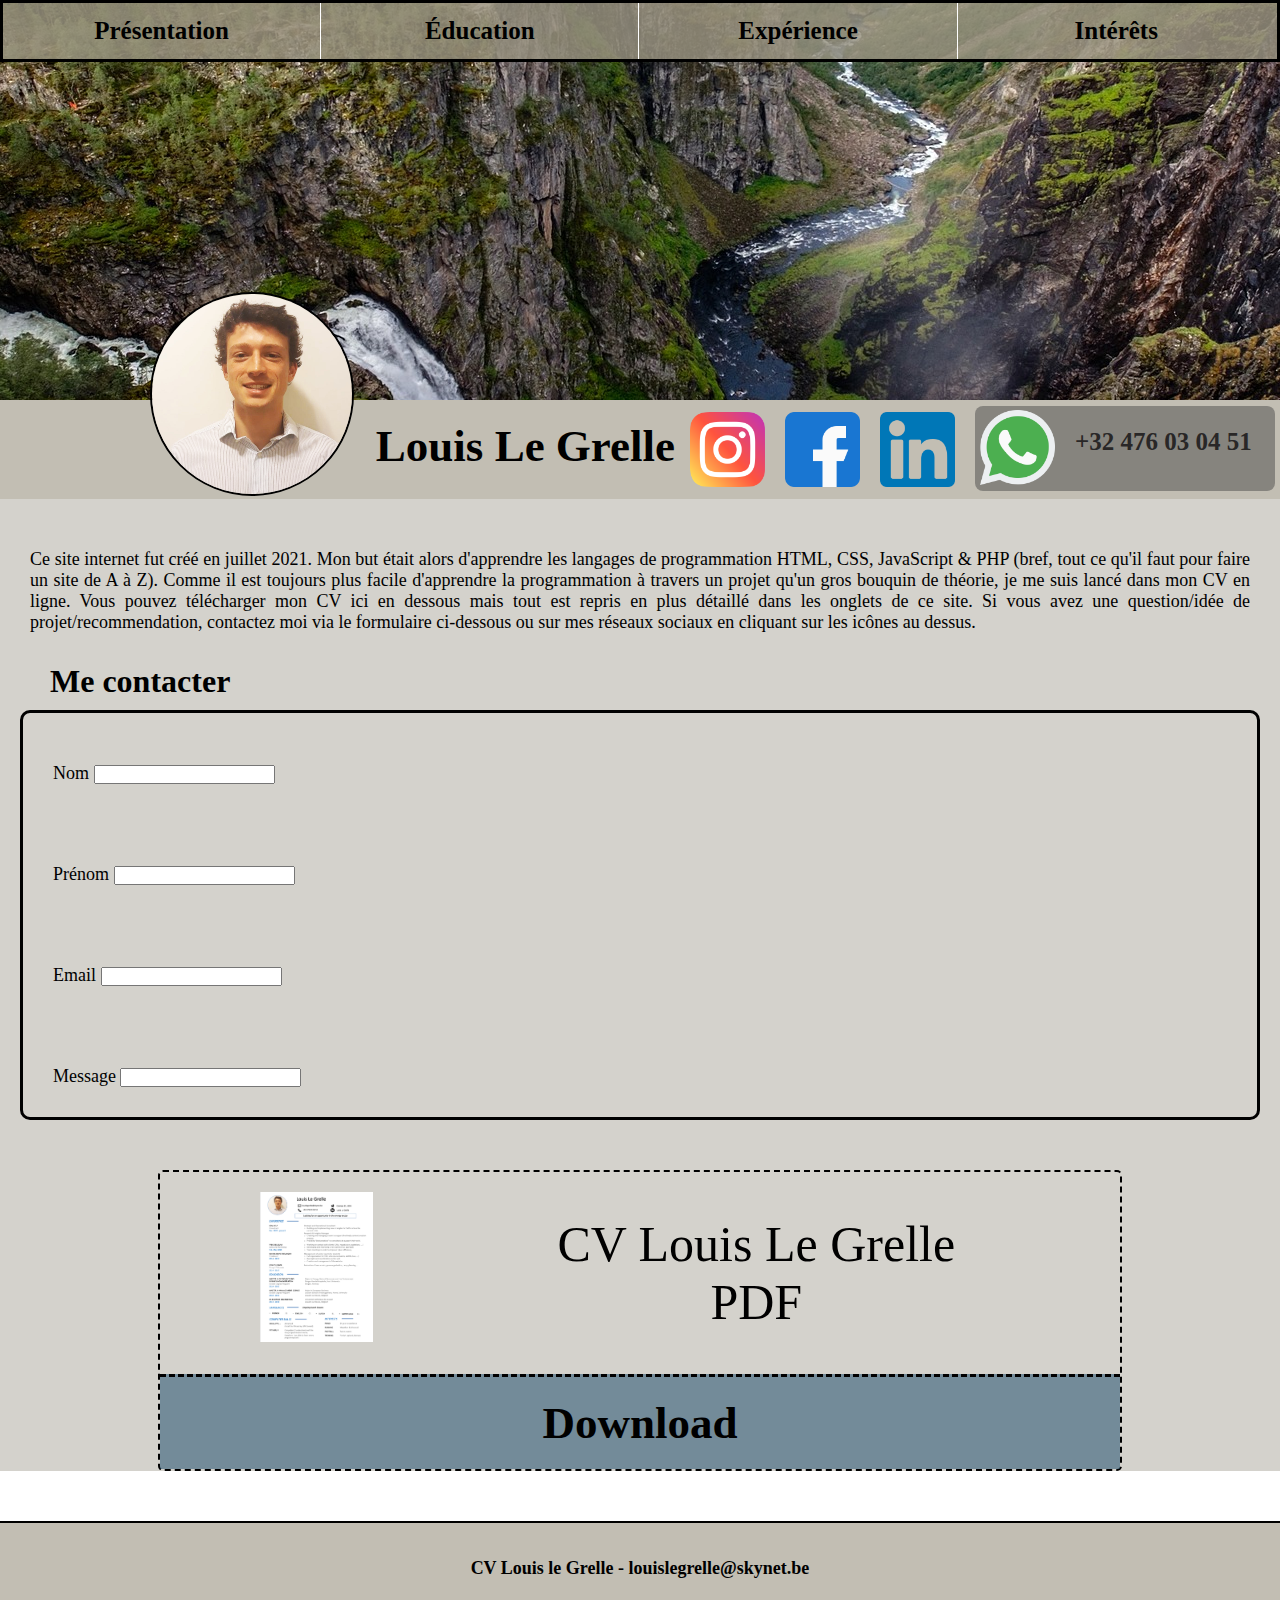
<file: index.html>
<!DOCTYPE html>
<html>

    <head>
        <meta charset="UTF-8" />
        <link rel="stylesheet" href = "style.css"/>
        <title>CV Louis Le Grelle</title>
    </head>

    <body>

        <header class="header">
            <nav>
                <ul class="menu_1">
                    <li><a href="index.html">Présentation</a></li>
                    <li><a href="education.html">Éducation</a></li>
                    <li><a href="experience.html">Expérience</a></li>
                    <li><a href="interets.html">Intérêts</a></li>
                </ul>
            </nav>
            <img class = "pp" src="image/photo.jpg" alt="ma photo"/>
        
            
        </header>
    

        
        <section class="block_nom">
            <h1><div class = "nom"> 
                    Louis Le Grelle 
            </div>
            <div class = "whatsapp" title="Me contacter sur Whatsapp" ><img class = "logo2" src="image/whatsapp.png" alt="whatsapp_logo"/><div style="padding-top: 22px;">+32 476 03 04 51</div></div>
            <a href="http://www.linkedin.com/in/louis-le-grelle-3a811b13b" title="Visiter ma page LinkedIn" ><img class = "logo" src="image/linkedin.png" alt="linkedin_logo"/></a>
            <a href="https://www.facebook.com/louis.legrelle" title="Visiter ma page facebook" ><img class = "logo" src="image/facebook.png" alt="facebook_logo"/></a>
            <a href="https://www.instagram.com/louis_le_grelle/" title="visiter ma page Instagram" ><img class = "logo" src="image/instagram.png" alt="instagram_logo"/></a>
             </h1>   
        </section>

        
        <section class="corps">
            <p>Ce site internet fut créé en juillet 2021. Mon but était alors d'apprendre les langages de programmation HTML, CSS, JavaScript & PHP (bref, tout ce qu'il faut pour faire un site de A à Z).
                Comme il est toujours plus facile d'apprendre la programmation à travers un projet qu'un gros bouquin de théorie, je me suis lancé dans mon CV en ligne.
                Vous pouvez télécharger mon CV ici en dessous mais tout est repris en plus détaillé dans les onglets de ce site.
                Si vous avez une question/idée de projet/recommendation, contactez moi via le formulaire ci-dessous ou sur mes réseaux sociaux en cliquant sur les icônes au dessus.

            </p>

            <h1>Me contacter</h1>
            <form method="post" action="traitement.php" class="formulaire">
                <p>
                    <label for="om">Nom</label>
                    <input type="text" name="om" />
                </p>
                <p>
                    <label for="prenom">Prénom</label>
                    <input type="text" name="prenom" />
                </p>
                <p>
                    <label for="email">Email</label>
                    <input type="email" name="email" />
                </p>
                <p>
                    <label for="message">Message</label>
                    <input type="text" name="message" />
                </p>
            </form>


            <div class="download">
                <div class="download_haut">
                    <div class="img_download"><img src="image/cv.png" alt="cv screenshot"></div>
                    <div class="titre_download">CV Louis Le Grelle<br>PDF</div>
                </div>
                <a href="image/cv.pdf" title="Télécharger mon CV" target="_blank"><div class="download_bas">Download</div></a>
            </div>


        </section>

    
        <footer class="pied_page"><p>CV Louis le Grelle - louislegrelle@skynet.be</p></footer>

    </body>
</html>
</file>
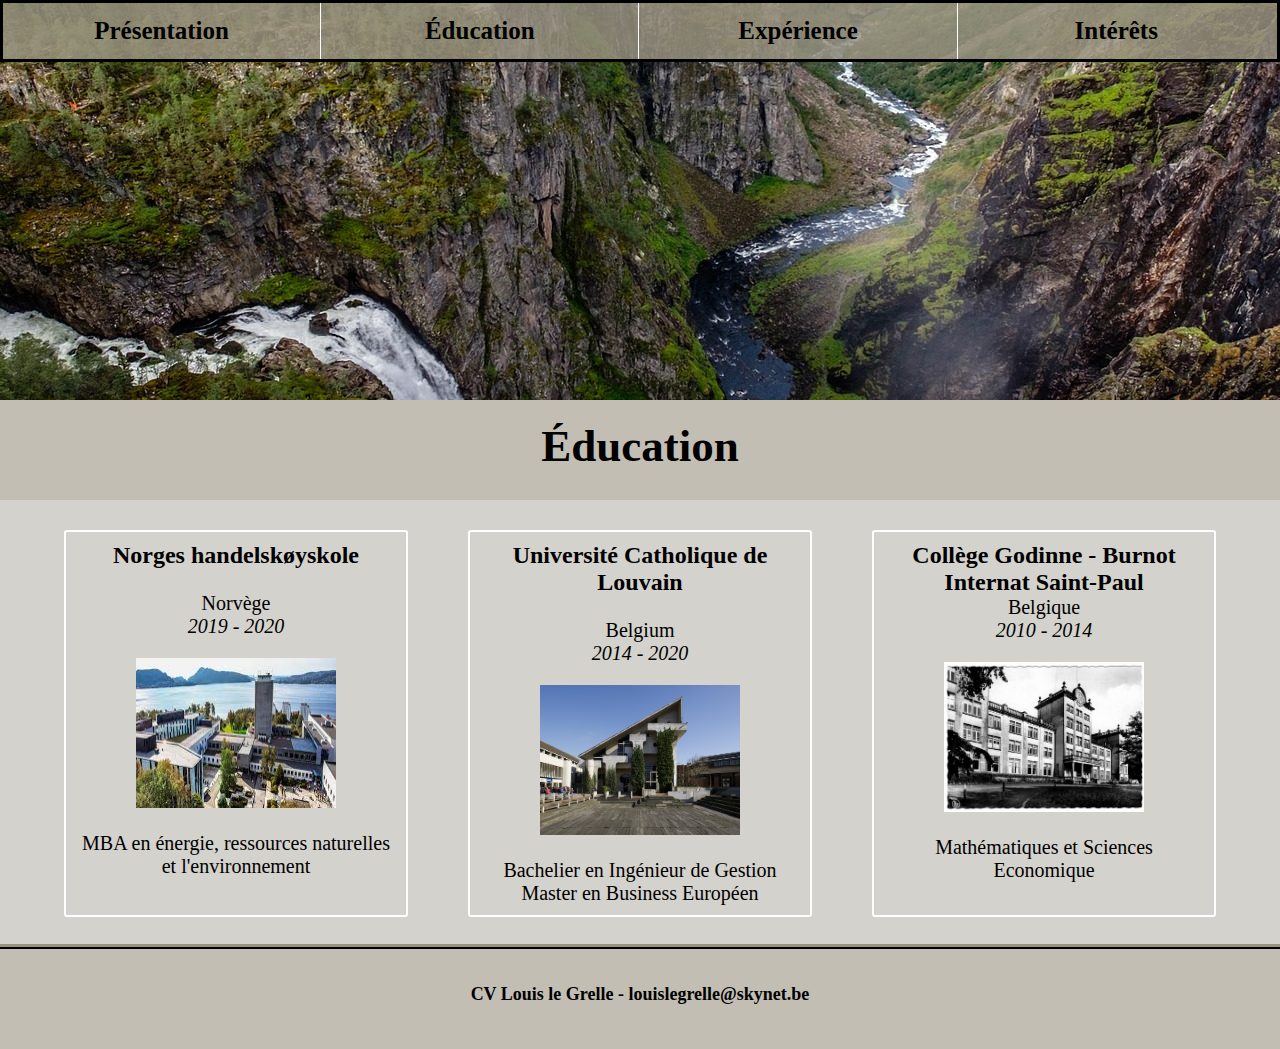
<file: education.html>
<!DOCTYPE html>
<html>

    <head>
        <meta charset="UTF-8" />
        <link rel="stylesheet" href = "style.css"/>
        <title>CV Louis Le Grelle</title>
    </head>

    <body>

        <header class="header">
            <nav>
                <ul class="menu_1">
                    <li><a href="index.html">Présentation</a></li>
                    <li><a href="education.html">Éducation</a></li>
                    <li><a href="experience.html">Expérience</a></li>
                    <li><a href="interets.html">Intérêts</a></li>
                </ul>
            </nav>
                        
        </header>

        <section class="bandeau_titre">
            Éducation
        </section>
        <section class="bandeau_educ">
            <div class="block_educ">
                <h2>Norges handelskøyskole</h2>
                <p><br>Norvège</p>
                <p><i>2019 - 2020</i></p>
                <img src="image/nhh.jpg" alt="NHH Photo">
                <p>MBA en énergie, ressources naturelles et l'environnement</p>
            </div>
            <div class="block_educ">
                <h2>Université Catholique de Louvain</h2>
                <p><br>Belgium</p>
                <p><i>2014 - 2020</i></p>
                <img src="image/ucl.jpg" alt="UCL Photo">
                <p>Bachelier en Ingénieur de Gestion <br> Master en Business Européen</p>
            </div>
            <div class="block_educ">
                <h2>Collège Godinne - Burnot <br> Internat Saint-Paul</h2>
                <p>Belgique</p>
                <p><i>2010 - 2014</i></p>
                <img src="image/godinne.jpg" alt="Godinne Photo">
                <p>Mathématiques et Sciences Economique</p>
            </div>
        </section>
        <footer class="pied_page"><p>CV Louis le Grelle - louislegrelle@skynet.be</p></footer>

    </body>
</html>
</file>
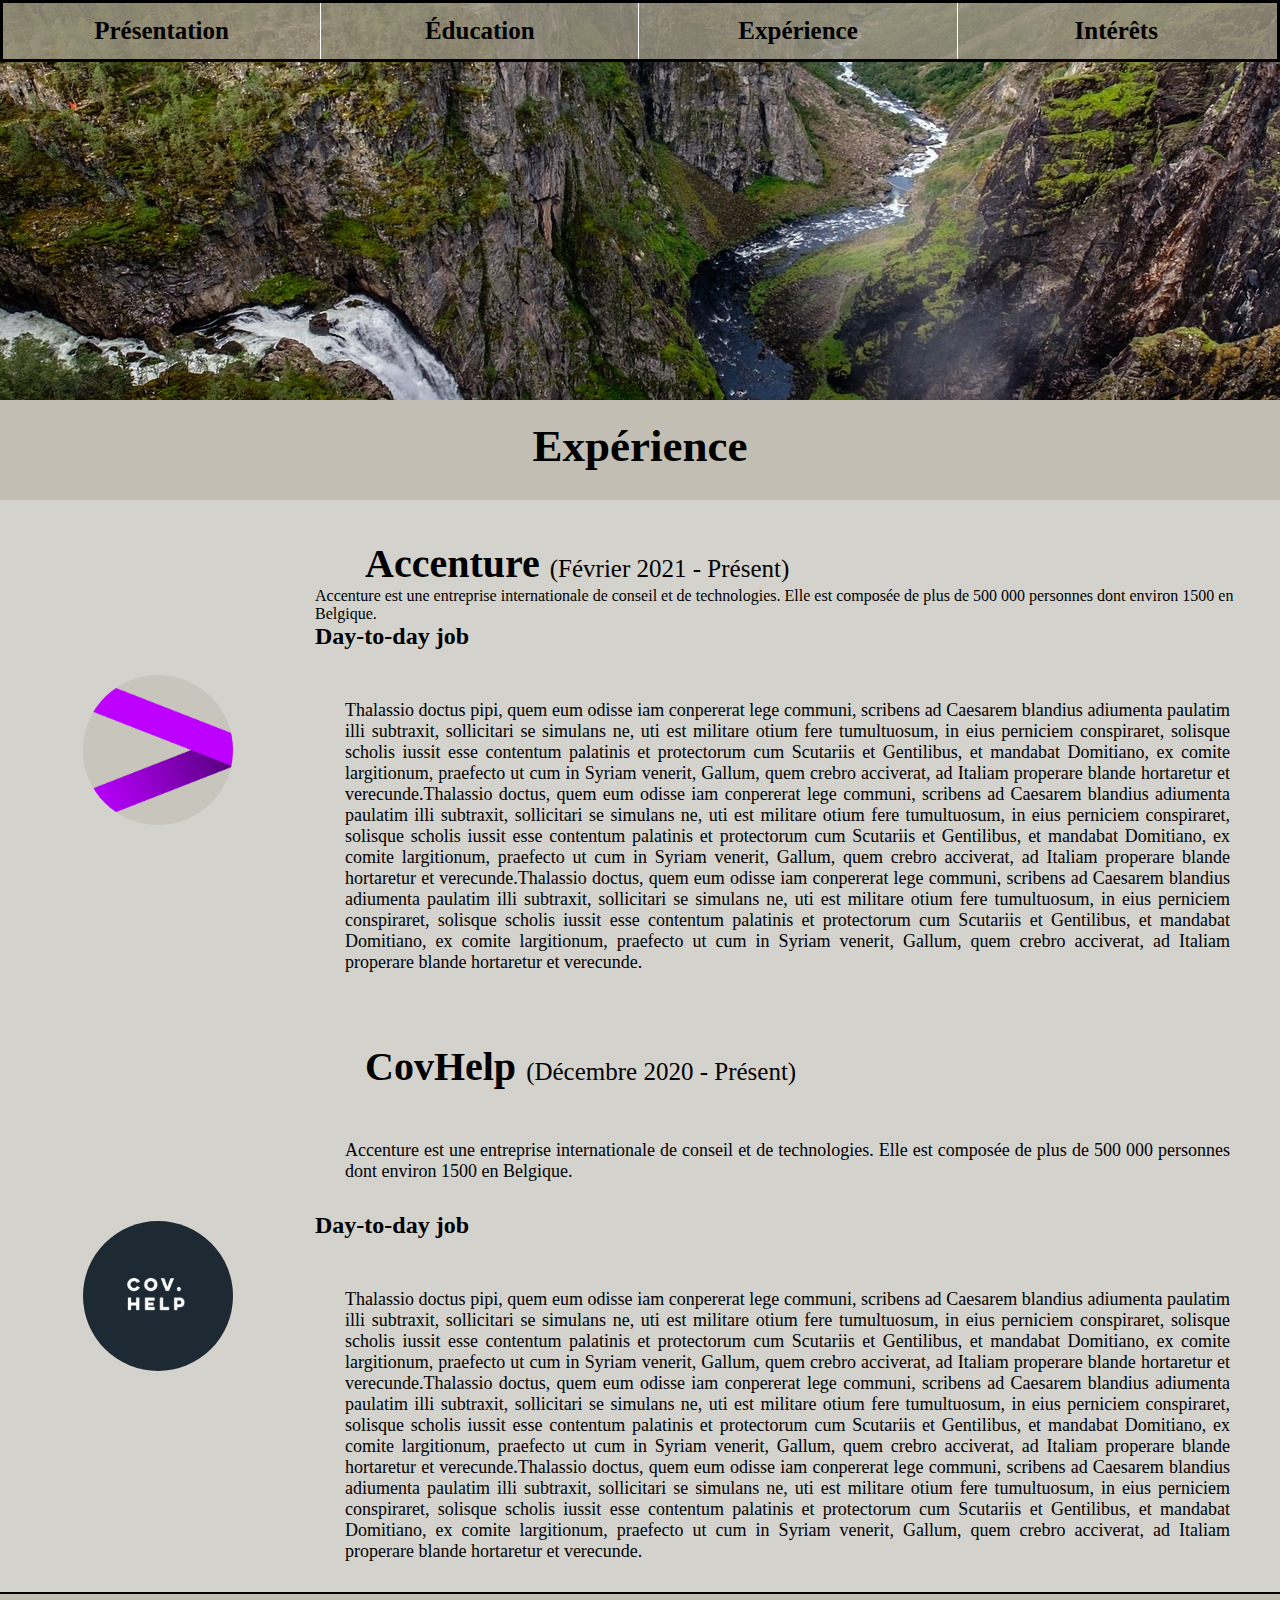
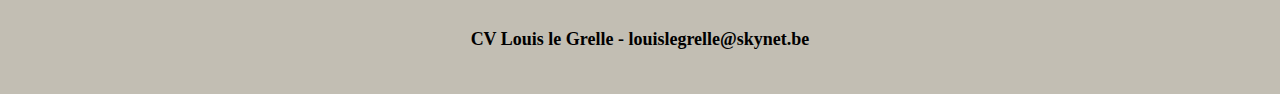
<file: experience.html>
<!DOCTYPE html>
<html>

    <head>
        <meta charset="UTF-8" />
        <link rel="stylesheet" href = "style.css"/>
        <title>CV Louis Le Grelle</title>
    </head>

    <body>

        <header class="header">
            <nav>
                <ul class="menu_1">
                    <li><a href="index.html">Présentation</a></li>
                    <li><a href="education.html">Éducation</a></li>
                    <li><a href="experience.html">Expérience</a></li>
                    <li><a href="interets.html">Intérêts</a></li>
                </ul>
            </nav>
                  
        </header>
        <section class="bandeau_titre">
            Expérience
        </section>

        <section class="corps">

        <section class="accenture">
            <div class="gauche">
                <img src="image/acn_logo.png" alt="Logo Accenture">
            </div>
            <div class="droite">
                <h1 class="titre_acn">Accenture <span class="date">(Février 2021 - Présent)</span></h1>
                Accenture est une entreprise internationale de conseil et de technologies.
                Elle est composée de plus de 500 000 personnes dont environ 1500 en Belgique.
                <h2>Day-to-day job</h2>
                <p>Thalassio doctus pipi, quem eum odisse iam conpererat lege
                    communi, scribens ad Caesarem blandius adiumenta paulatim
                    illi subtraxit, sollicitari se simulans ne, uti est 
                    militare otium fere tumultuosum, in eius perniciem conspiraret,
                    solisque scholis iussit esse contentum palatinis et protectorum
                    cum Scutariis et Gentilibus, et mandabat Domitiano, ex comite
                    largitionum, praefecto ut cum in Syriam venerit, Gallum, quem
                    crebro acciverat, ad Italiam properare blande hortaretur
                    et verecunde.Thalassio doctus, quem eum odisse iam conpererat lege
                    communi, scribens ad Caesarem blandius adiumenta paulatim
                    illi subtraxit, sollicitari se simulans ne, uti est 
                    militare otium fere tumultuosum, in eius perniciem conspiraret,
                    solisque scholis iussit esse contentum palatinis et protectorum
                    cum Scutariis et Gentilibus, et mandabat Domitiano, ex comite
                    largitionum, praefecto ut cum in Syriam venerit, Gallum, quem
                    crebro acciverat, ad Italiam properare blande hortaretur
                    et verecunde.Thalassio doctus, quem eum odisse iam conpererat lege
                    communi, scribens ad Caesarem blandius adiumenta paulatim
                    illi subtraxit, sollicitari se simulans ne, uti est 
                    militare otium fere tumultuosum, in eius perniciem conspiraret,
                    solisque scholis iussit esse contentum palatinis et protectorum
                    cum Scutariis et Gentilibus, et mandabat Domitiano, ex comite
                    largitionum, praefecto ut cum in Syriam venerit, Gallum, quem
                    crebro acciverat, ad Italiam properare blande hortaretur
                    et verecunde.</p>
            </div>
        </section>

        <section class="accenture">
            <div class="gauche">
                <img src="image/covhelp.jpg" alt="Logo CovHelp">
            </div>
            <div class="droite">
                <h1 class="titre_acn">CovHelp <span class="date">(Décembre 2020 - Présent)</span></h1>
                <p>Accenture est une entreprise internationale de conseil et de technologies.
                    Elle est composée de plus de 500 000 personnes dont environ 1500 en Belgique.</p>
                <h2>Day-to-day job</h2>
                <p>Thalassio doctus pipi, quem eum odisse iam conpererat lege
                    communi, scribens ad Caesarem blandius adiumenta paulatim
                    illi subtraxit, sollicitari se simulans ne, uti est 
                    militare otium fere tumultuosum, in eius perniciem conspiraret,
                    solisque scholis iussit esse contentum palatinis et protectorum
                    cum Scutariis et Gentilibus, et mandabat Domitiano, ex comite
                    largitionum, praefecto ut cum in Syriam venerit, Gallum, quem
                    crebro acciverat, ad Italiam properare blande hortaretur
                    et verecunde.Thalassio doctus, quem eum odisse iam conpererat lege
                    communi, scribens ad Caesarem blandius adiumenta paulatim
                    illi subtraxit, sollicitari se simulans ne, uti est 
                    militare otium fere tumultuosum, in eius perniciem conspiraret,
                    solisque scholis iussit esse contentum palatinis et protectorum
                    cum Scutariis et Gentilibus, et mandabat Domitiano, ex comite
                    largitionum, praefecto ut cum in Syriam venerit, Gallum, quem
                    crebro acciverat, ad Italiam properare blande hortaretur
                    et verecunde.Thalassio doctus, quem eum odisse iam conpererat lege
                    communi, scribens ad Caesarem blandius adiumenta paulatim
                    illi subtraxit, sollicitari se simulans ne, uti est 
                    militare otium fere tumultuosum, in eius perniciem conspiraret,
                    solisque scholis iussit esse contentum palatinis et protectorum
                    cum Scutariis et Gentilibus, et mandabat Domitiano, ex comite
                    largitionum, praefecto ut cum in Syriam venerit, Gallum, quem
                    crebro acciverat, ad Italiam properare blande hortaretur
                    et verecunde.</p>
            </div>
        </section>
        </section>
        <footer class="pied_page"><p>CV Louis le Grelle - louislegrelle@skynet.be</p></footer>

    </body>
</html>
</file>
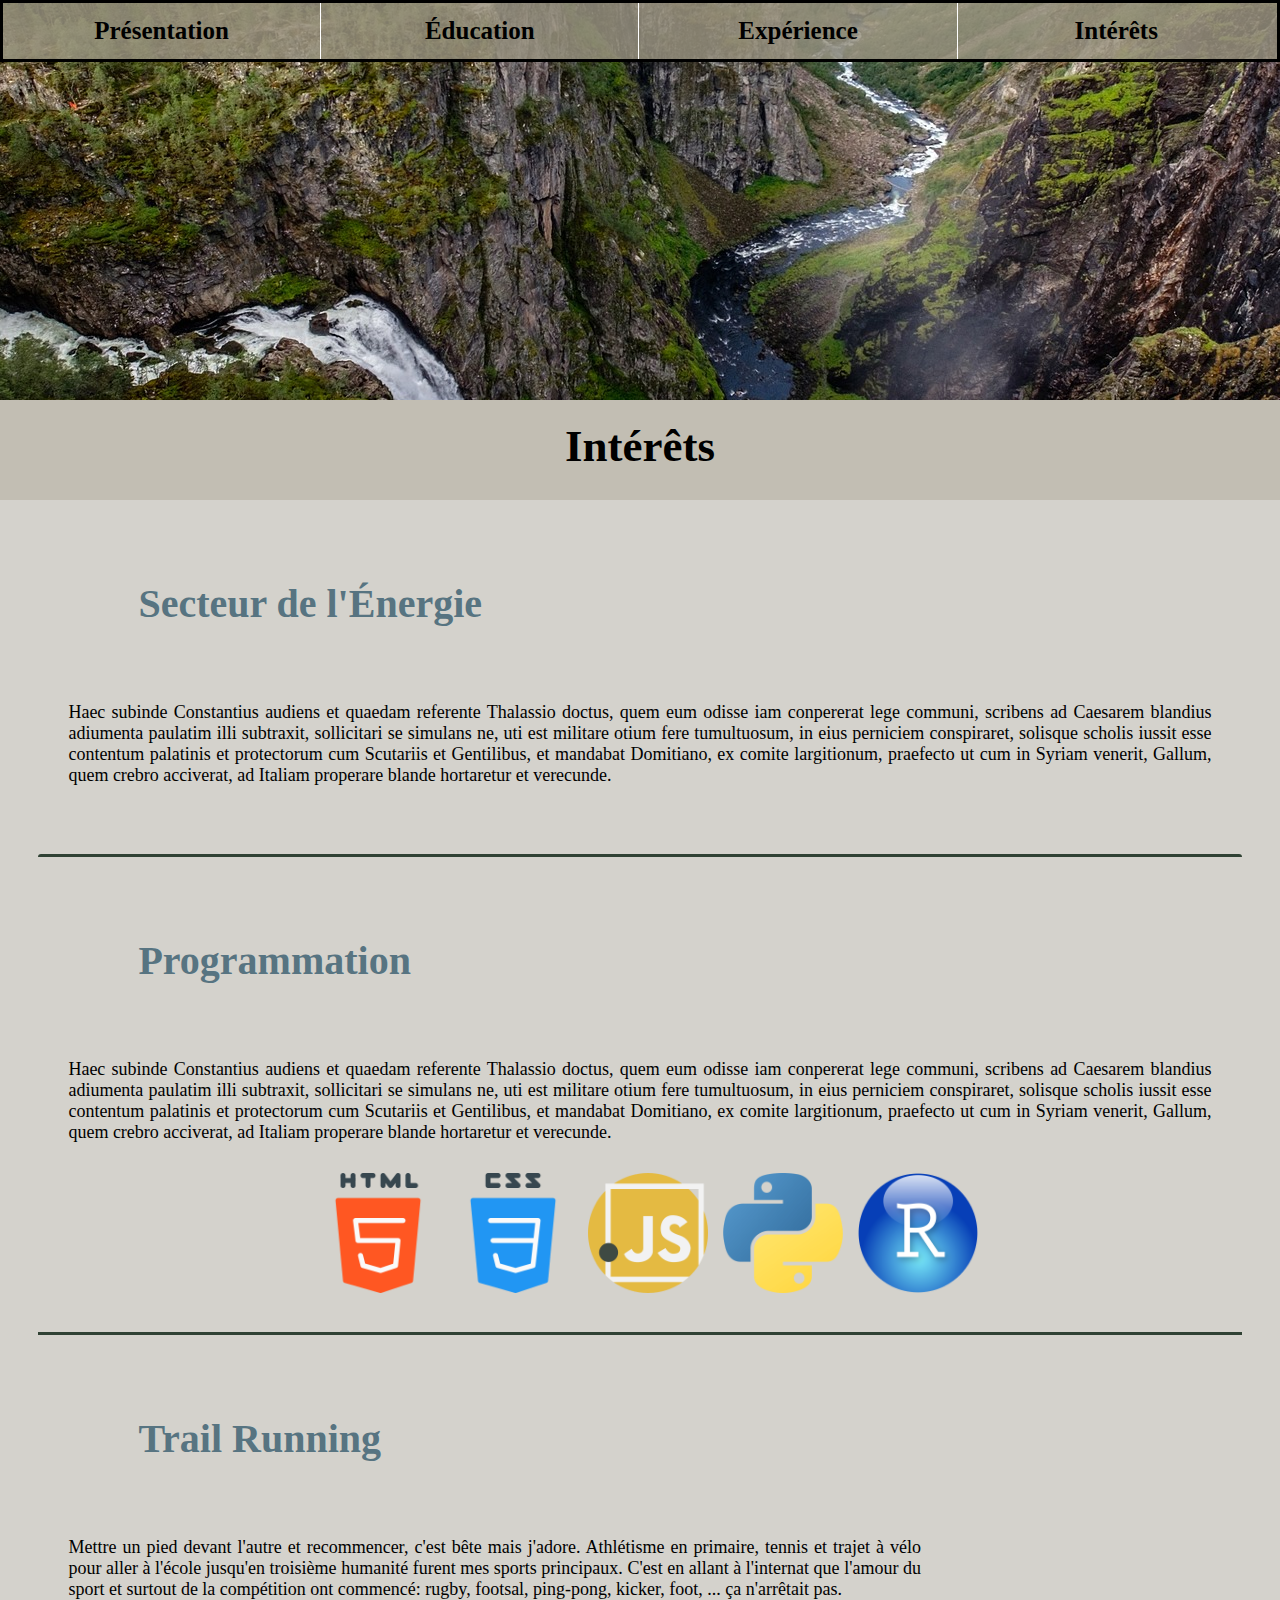
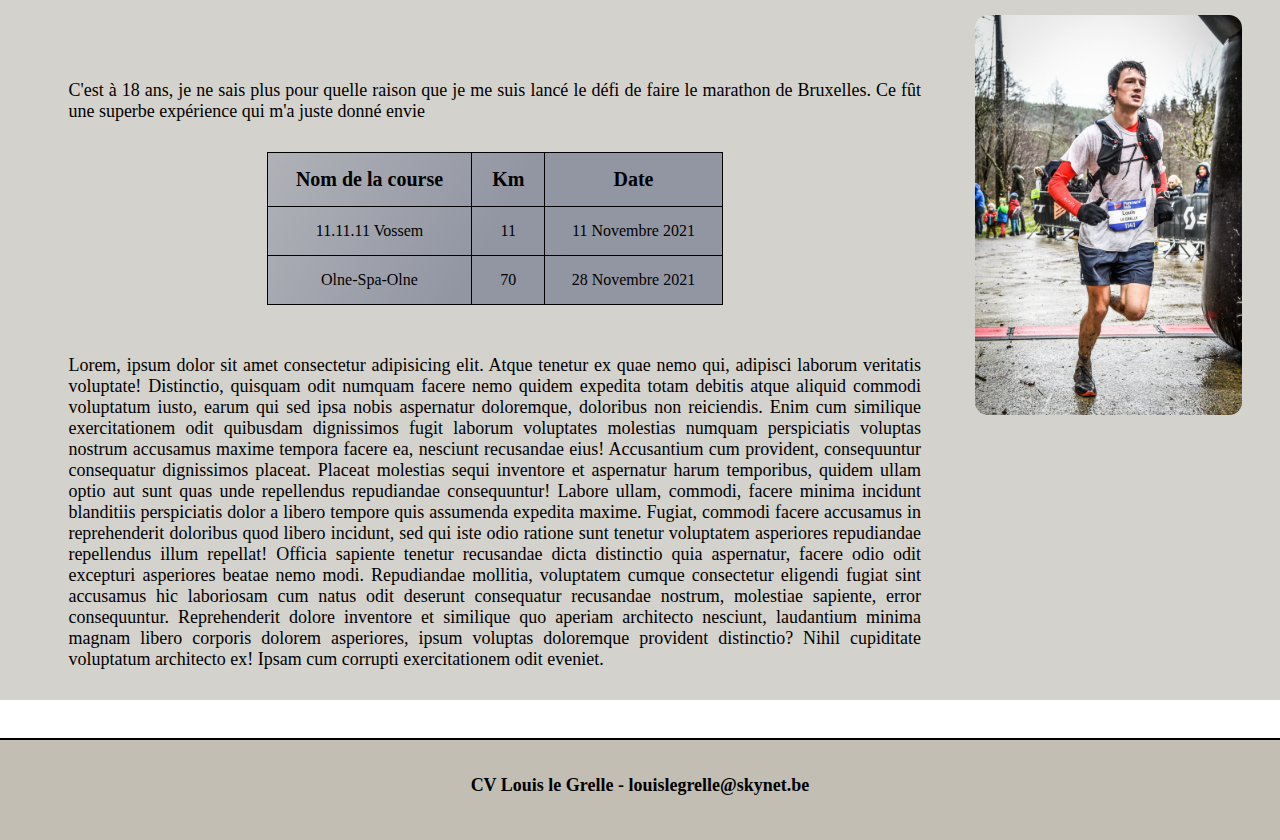
<file: interets.html>
<!DOCTYPE html>
<html>

    <head>
        <meta charset="UTF-8" />
        <link rel="stylesheet" href = "style.css"/>
        <title>CV Louis Le Grelle</title>
    </head>

    <body>

        <header class="header">
            <nav>
                <ul class="menu_1">
                    <li><a href="index.html">Présentation</a></li>
                    <li><a href="education.html">Éducation</a></li>
                    <li><a href="experience.html">Expérience</a></li>
                    <li><a href="interets.html">Intérêts</a></li>
                </ul>
            </nav>

        </header>


        <section class="bandeau_titre">
                Intérêts
        </section>

        <section class="corps">

            <section class="block_3">
                <h2 class="titre_block"> Secteur de l'Énergie </h2>
                <p>Haec subinde Constantius audiens et quaedam referente 
                Thalassio doctus, quem eum odisse iam conpererat lege
                communi, scribens ad Caesarem blandius adiumenta paulatim
                illi subtraxit, sollicitari se simulans ne, uti est 
                militare otium fere tumultuosum, in eius perniciem conspiraret,
                solisque scholis iussit esse contentum palatinis et protectorum
                cum Scutariis et Gentilibus, et mandabat Domitiano, ex comite
                largitionum, praefecto ut cum in Syriam venerit, Gallum, quem
                crebro acciverat, ad Italiam properare blande hortaretur
                et verecunde.</p>
            </section>

            <section class="block_2">
                <h2 class="titre_block"> Programmation</h2>
                <p>Haec subinde Constantius audiens et quaedam referente 
                Thalassio doctus, quem eum odisse iam conpererat lege
                communi, scribens ad Caesarem blandius adiumenta paulatim
                illi subtraxit, sollicitari se simulans ne, uti est 
                militare otium fere tumultuosum, in eius perniciem conspiraret,
                solisque scholis iussit esse contentum palatinis et protectorum
                cum Scutariis et Gentilibus, et mandabat Domitiano, ex comite
                largitionum, praefecto ut cum in Syriam venerit, Gallum, quem
                crebro acciverat, ad Italiam properare blande hortaretur
                et verecunde.</p>
                <div class="img_progra">
                <img class="photo_block_2" src="image/html-5.png" alt="logo_html">
                <img class="photo_block_2" src="image/css.png" alt="logo_css">
                <img class="photo_block_2" src="image/javascript.png" alt="logo_javascript">
                <img class="photo_block_2" src="image/python.png" alt="logo_python">
                <img class="photo_block_2" src="image/R.png" alt="logo_R">
                </div>
            </section>

            <section class="block_1">
                <div class="block_1_gauche">
                    <h2 class="titre_block"> Trail Running</h2>
                    <p>
                        Mettre un pied devant l'autre et recommencer, c'est bête mais j'adore. Athlétisme en primaire, tennis et trajet à vélo 
                        pour aller à l'école jusqu'en troisième humanité furent mes sports principaux. C'est en allant à l'internat que l'amour du sport
                        et surtout de la compétition ont commencé: rugby, footsal, ping-pong, kicker, foot, ... ça n'arrêtait pas.
                    </p>
                    <p>
                        C'est à 18 ans, je ne sais plus pour quelle raison que je me suis lancé le défi de faire le marathon de Bruxelles. 
                        Ce fût une superbe expérience qui m'a juste donné envie 
                    </p>
                    <table class="tableau_course">
                        <thead>
                            <tr>
                                <th>Nom de la course</th>
                                <th>Km</th>
                                <th>Date</th>
                            </tr>
                        </thead>
                        <tbody>
                            <tr>
                                <td>11.11.11 Vossem</td>
                                <td>11</td>
                                <td>11 Novembre 2021</td>
                            </tr>
                            <tr>
                                <td>Olne-Spa-Olne</td>
                                <td>70</td>
                                <td>28 Novembre 2021</td>
                            </tr>
                        </tbody>
                    </table>
                    <p>Lorem, ipsum dolor sit amet consectetur adipisicing elit. Atque tenetur ex quae nemo qui, adipisci laborum veritatis voluptate! Distinctio, quisquam odit numquam facere nemo quidem expedita totam debitis atque aliquid commodi voluptatum iusto, earum qui sed ipsa nobis aspernatur doloremque, doloribus non reiciendis. Enim cum similique exercitationem odit quibusdam dignissimos fugit laborum voluptates molestias numquam perspiciatis voluptas nostrum accusamus maxime tempora facere ea, nesciunt recusandae eius! Accusantium cum provident, consequuntur consequatur dignissimos placeat. Placeat molestias sequi inventore et aspernatur harum temporibus, quidem ullam optio aut sunt quas unde repellendus repudiandae consequuntur! Labore ullam, commodi, facere minima incidunt blanditiis perspiciatis dolor a libero tempore quis assumenda expedita maxime. Fugiat, commodi facere accusamus in reprehenderit doloribus quod libero incidunt, sed qui iste odio ratione sunt tenetur voluptatem asperiores repudiandae repellendus illum repellat! Officia sapiente tenetur recusandae dicta distinctio quia aspernatur, facere odio odit excepturi asperiores beatae nemo modi. Repudiandae mollitia, voluptatem cumque consectetur eligendi fugiat sint accusamus hic laboriosam cum natus odit deserunt consequatur recusandae nostrum, molestiae sapiente, error consequuntur. Reprehenderit dolore inventore et similique quo aperiam architecto nesciunt, laudantium minima magnam libero corporis dolorem asperiores, ipsum voluptas doloremque provident distinctio? Nihil cupiditate voluptatum architecto ex! Ipsam cum corrupti exercitationem odit eveniet.</p>
                </div>
                <div class="block_1_droite">
                    <img class="photo_block_1" src="image/course.jpg" alt="Houffatrail">
                </div>

            </section>

        </section>
        <footer class="pied_page"><p>CV Louis le Grelle - louislegrelle@skynet.be</p></footer>

    </body>
</html>
</file>
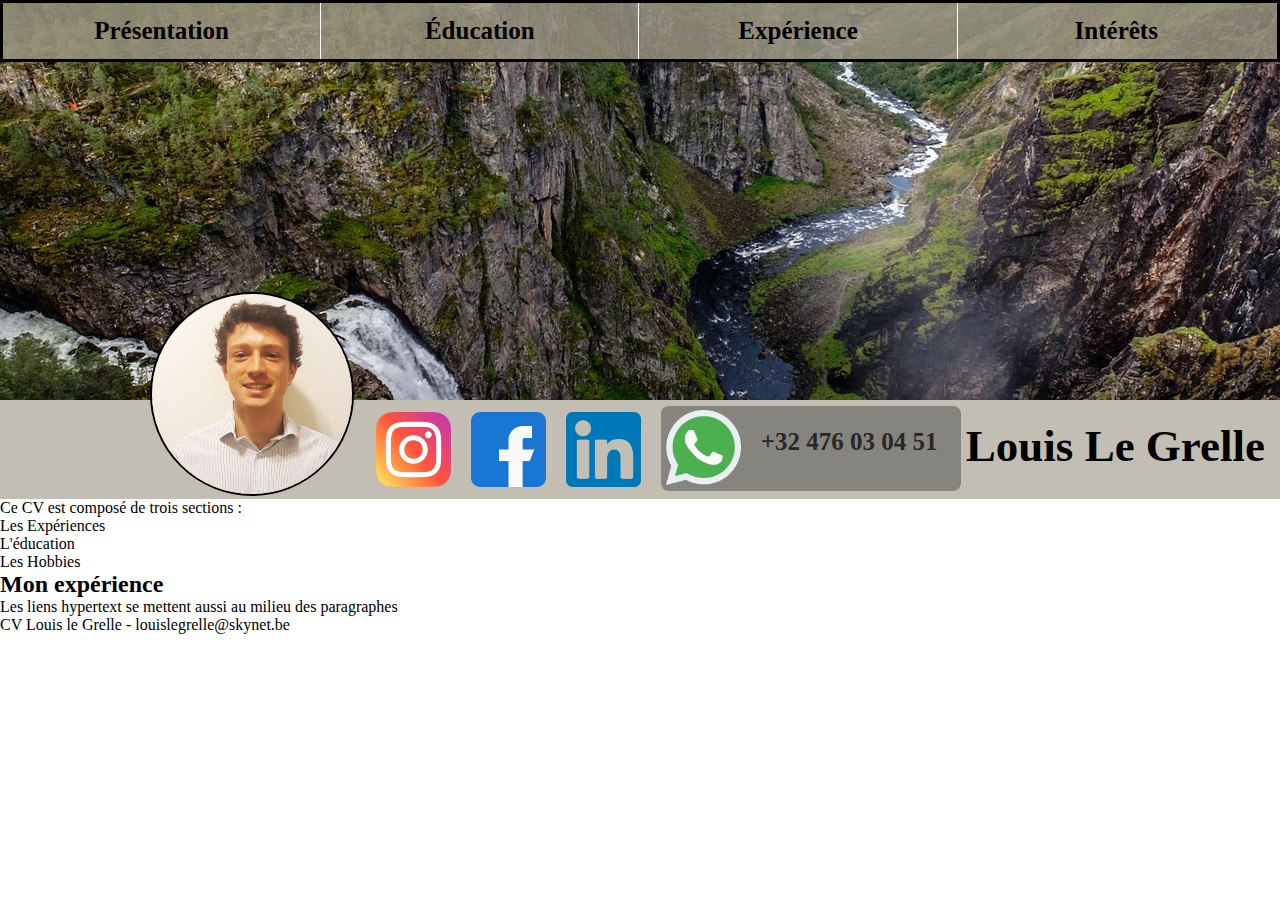
<file: presentation.html>
<!DOCTYPE html>
<html>

    <head>
        <meta charset="UTF-8" />
        <link rel="stylesheet" href = "style.css"/>
        <title>CV Louis Le Grelle</title>
    </head>

    <body>

        <header class="header">
            <nav>
                <ul class="menu_1">
                    <li><a href="presentation.html">Présentation</a></li>
                    <li><a href="education.html">Éducation</a></li>
                    <li><a href="experience.html">Expérience</a></li>
                    <li><a href="interets.html">Intérêts</a></li>
                </ul>
            </nav>
            
            <img class = "pp" src="image/photo.jpg" alt="ma photo"/>
            
        </header>


        
        <h1><section class="block_nom">
            <div class = "nom"> 
                    Louis Le Grelle 
            </div>
            <div class = "whatsapp" title="Me contacter sur Whatsapp" ><img class = "logo2" src="image/whatsapp.png" alt="whatsapp_logo"/><div style="padding-top: 22px;">+32 476 03 04 51</div></div>
            <a href="http://www.linkedin.com/in/louis-le-grelle-3a811b13b" title="Visiter ma page LinkedIn" ><img class = "logo" src="image/linkedin.png" alt="linkedin_logo"/></a>
            <a href="https://www.facebook.com/louis.legrelle" title="Visiter ma page facebook" ><img class = "logo" src="image/facebook.png" alt="facebook_logo"/></a>
            <a href="https://www.instagram.com/louis_le_grelle/" title="visiter ma page Instagram" ><img class = "logo" src="image/instagram.png" alt="instagram_logo"/></a>
                
        </section></h1>

        
        <section class="corps">

        </section>

        <p>Ce CV est composé de trois sections :</p>
        <ul>
            <li><a href="#Expériences">Les Expériences</a></li>
            <li>L'éducation</li>
            <li>Les Hobbies</li>
        </ul>
        <h2 id="Expériences">Mon expérience</h2>
        <p>Les liens <a href="https://fr.wikipedia.org/wiki/Hyperlien">hypertext</a> se mettent aussi au milieu des paragraphes</p>
    
        <footer>CV Louis le Grelle - louislegrelle@skynet.be</footer>

    </body>
</html>
</file>
<file: style.css>
/* paramètres pour tout le site */
*{
    margin: 0px;
    padding: 0px;
}

/* layout header */
header.header{
    height: 400px;
    background-image: url("image/norvege.jpg");
    background-position: center;
    width: 100%;
}

ul.menu_1{
    list-style-type: none;
    background-color: rgba(153, 147, 129, 0.822);
    border: 3px solid;
    overflow: hidden;   
}

ul.menu_1 li{
    float: left;
    width: 24.9%;
    border-right: 1px solid white;
   
    
}
ul.menu_1 li:last-child{
    border-right: 0px;
}
ul.menu_1 li:hover{
    background-color: rgba(116, 113, 106, 0.822);
}

/* Mettre le menu en horizontal*/
ul.menu_1 li a{
    display: block;
    text-decoration: none;
    padding: 14px 16px;
    color: rgb(0, 0, 0);
    text-align: center;
    font-size: 25px;
    font-weight: bold;
    
    
}
header img.pp{
    width: 200px;
    margin: 150px;
    border-radius: 50%;
    border: 2px solid black;
    margin-bottom: -420px;
}


/* layout corps */
.block_nom{
    display: flex;
    background-color:rgba(153, 147, 129,0.6); 
    flex-direction: row-reverse;
}
.block_nom img.logo{
    width: 75px;
    height: 75px;
    float: right;
    margin-right: 20px;
    padding-top: 12px;
    padding-bottom: 12px;
}

.nom
{
    font-size: 45px;  
    float: left;
    padding-top: 20px;
    padding-right: 15px;
}
.block_nom img.logo2{
    width: 75px;
    height: 75px;
    float: left;
    margin-right: 20px;
    margin-left: 5px;
    text-align: center;
    margin-top: 4px;
}
.whatsapp{
    float: right;
    width: 300px;
    height: 85px;
    background-color: rgb(73, 73, 73,0.5);
    margin-top: 6px;
    border-radius: 8px;
    margin-right: 5px;
    font-size: 25px;
    text-decoration: none;
    color: rgb(41, 39, 39);
}
.download{
    height: auto;
    width: 75%;
    border: 2px dashed black;
    border-radius: 5px;
    margin: 50px auto 50px auto;

}
.download_haut{
    width: 100%;
    height: auto;
    display: inline-flex;
    font-size: 50px;
    text-align: center;
    align-items: center;
}
.titre_download{
    width: 100%;
}
.download_haut img{
    height: 150px;
    padding: 20px;
    padding-left: 100px;
}
.download_bas{
    font-size: 45px;
    font-weight: bold;
    background-color: rgba(18, 68, 102, 0.5);
    width: 100%;
    height: auto;
    padding: 20px 0 20px 0;
    text-align: center;
    align-items: center;
    border-top: dashed black;

}
a:link{
    text-decoration: none;
    color: black;
}
.formulaire{
    border: 3px solid black;
    border-radius: 10px;
    margin: 20px;
    margin-top: 10px;
}


/* layout corps */

.corps{
    background-color:  rgb(212, 210, 204);
    width: 100%;
    height: 100%; 
}

.corps p{
    padding: 30px;
    padding-top: 50px;
    font-size: large;
    text-align: justify;
}
.corps h1{
    margin-left: 50px
}

/* layout éducation */

.bandeau_titre{

    height: 80px;
    width: 100%;
    background-color:rgba(153, 147, 129,0.6);
    text-align: center;
    font-size: 45px;  
    font-weight: bold;
    padding-top: 20px;
}
.bandeau_educ{
    width: 100%;
    height: auto;
    background: rgb(212,210,204);
    background: linear-gradient(0deg, rgba(153,147,129,100) 0.6%,rgba(212,210,204,100) 0.6% 100%);
    display: flex;
    justify-content: center;
}
.block_educ{
    text-align: center;
    padding: 10px;
    border: 2px solid white;
    border-radius: 3px;
    margin: 30px;
    width: 25%;
}
.block_educ img{
    width: 200px;
    height: 150px;
    padding: 20px 0;
}
.block_educ p{
    font-size: 20px;
}
/* layout Expérience */

.accenture{
    width: 100%;
    height: 100%;
    display: inline-flex;
    justify-content: left;
}
.gauche{
    height: 100%;
    width: 25%;
    margin-top: auto;
    margin-bottom: auto;
    text-align: center;

}
.gauche img{
    width: 150px;
    height: 150px;
    border-radius: 75px;
    background-color: rgba(153, 147, 129, 0.2);
}
.droite{
    height: 100%;
    width: 75%;
    padding-right: 20px;

}
.titre_acn{
    font-size: 40px;
    font-weight: bold;
    margin-top: 40px;
}
.date{
    font-size: 25px;
    font-weight: normal;
}




/* layout intérêts */

.titre_block{
    color: rgb(87, 116, 129);
    padding-top: 80px;
    padding-bottom: 25px;
    padding-left: 100px;
    font-size: 40px;
}
    /* concerne le trail*/
.block_1{
    border-top: 3px solid rgb(48, 66, 52);
    display: flex;
    margin: 3%;
    align-items: center;
    justify-content: center;
}

.block_1_gauche{
    flex: 0.8;
    padding-right: 2%;
}
table{
    border-collapse: collapse;
    margin-right: auto;
    margin-left: auto;
    background: rgb(129,135,153);
    background: linear-gradient(120deg, rgba(93, 104, 136, 0.3) 0%, rgba(129,135,153,0.8) 50%);
    width: 50%;
}
table th{
    font-size: 20px;
}
table, th, td{
    border: 1px solid black;
    padding: 15px;
    text-align: center;
}
.block_1_droite{
    flex: 0.2;
    vertical-align: 50px;

}
.photo_block_1{ 
    
    min-height: 150px;
    min-width: 150px;
    max-height: 400px;
    max-width: 400px;
    border-radius: 13px;
    
}
/* concerne la programation*/

.block_2{
    border-top: 3px solid rgb(48, 66, 52);
    margin: 3%;
    border-radius: 3px;
}

.photo_block_2{
    height: 120px;
    width: 120px;
    border-radius: 13px;
    margin-left: 15px;
}

.img_progra{
    display: flex;
    justify-content: center;
}
/* concerne le Secteur de l'Energie*/
.block_3{

    margin: 3%;
    margin-top: 0%;
    border-radius: 3px;
}

.cadre h1{
    text-align: center;
}
.cadre img{
    height: 100px;
    border-radius: 50px;
}

.pied_page{
    width: 100%;
    height: 100px;
    border-top: 2px solid black;
    background-color: rgba(153, 147, 129,0.6);
    margin-bottom: 0px;
    float: left;
}
.pied_page p{
    font-weight: bold;
    font-size: large;
    text-align: center;
    margin-top: 35px;
}
</file>
